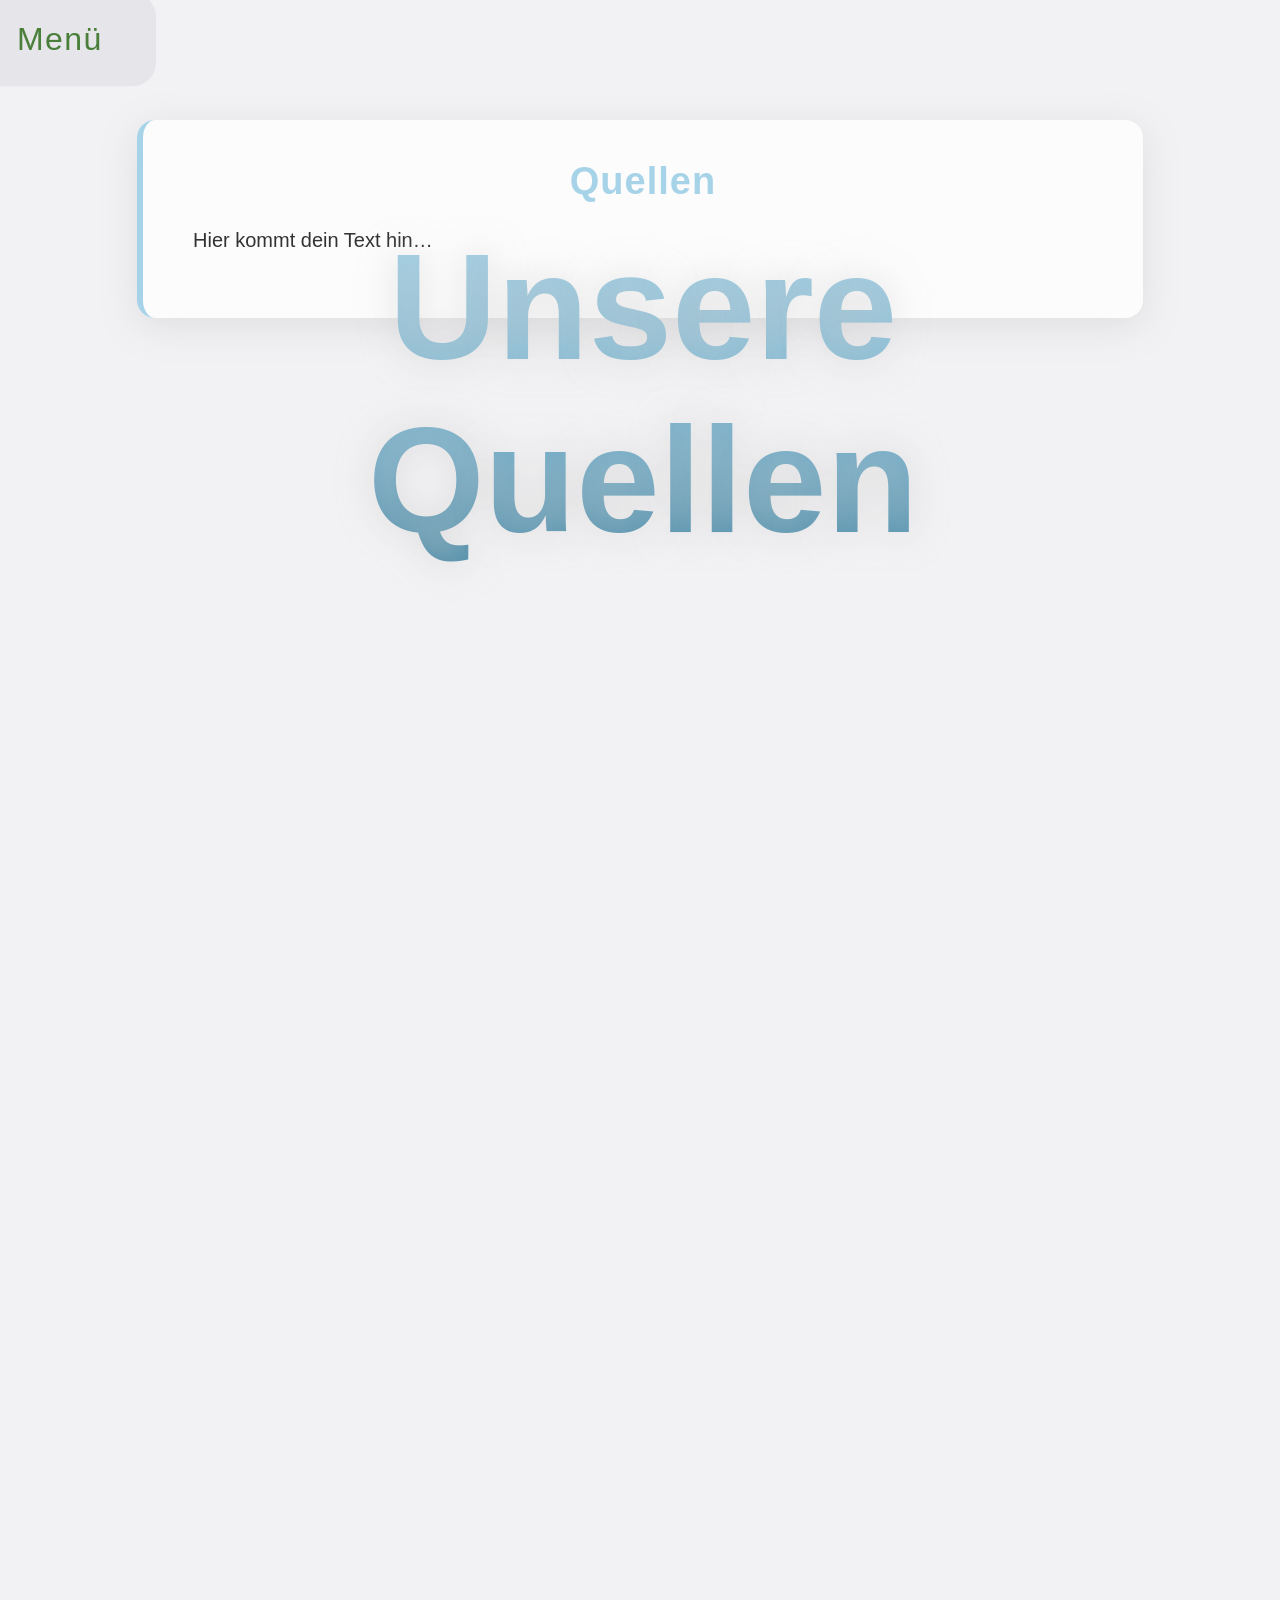
<file: Quellen.html>
<!DOCTYPE html>
<html lang="de">
<head>
    <meta charset="UTF-8">
    <title>Quellen</title>
	 <link rel="stylesheet" href="IDEE.css">

</head>
<body>



<button id="menuBtn" tabindex="-1">Menü</button>


<div id="svgMenu" class="hidden">
    <svg
      id="rheinturm"
      viewBox="0 0 200 500"
      style="overflow: visible;"
      xmlns="http://www.w3.org/2000/svg">


<!-- Boden -->
<rect x="0" y="0" width="220" height="1000" fill="#abd2b6" />

<!-- Boden-Schatten unter dem Turm -->
<ellipse cx="100" cy="430" rx="45" ry="12" fill="rgba(0,0,0,0.25)" />


  <!-- Antenne -->
  <rect x="95" y="60" width="10" height="60" fill="#dcdcdc"/>

  <!-- Spitze mit Schattierung -->
  <polygon points="95,60 98,0 102,0 105,60" fill="#f2f2f2"/>
  <polygon points="98,0 102,0 103,60 97,60" fill="rgba(0,0,0,0.15)"/>

  <!-- Rote Streifen -->
  <rect x="98" y="10" width="4" height="8" fill="#c40000"/>
  <rect x="96" y="50" width="8" height="10" fill="#c40000"/>

  <!-- Plattform (oben hell, unten dunkel) -->
  <polygon points="100,200 150,120 50,120" fill="#0a2a4a"/>
  
  <polygon points="100,200 130,152 70,152" fill="#cfcfcf"/>
  <polygon points="100,200 150,120 50,120" fill="rgba(0,0,0,0.25)"/>

  <!-- Schaft mit leichter vertikaler Schattierung -->
  <polygon points="80,420 120,420 112,172 88,172" fill="#cfcfcf"/>
  <polygon points="96,420 120,420 112,172 100,172" fill="rgba(0,0,0,0.15)"/>

  <!-- Spitze:1 -->
  <rect x="75" y="105" width="50" height="15" fill="#bdbdbd"/>
  <rect x="75" y="105" width="25" height="15" fill="rgba(0,0,0,0.15)"/>

  <!-- Spitze:2 -->
  <rect x="60" y="101" width="80" height="4" fill="#bdbdbd"/>

  <!-- Spitze:3 -->
  <rect x="85" y="87" width="30" height="15" fill="#bdbdbd"/>
  <rect x="85" y="87" width="15" height="15" fill="rgba(0,0,0,0.15)"/>

  <!-- Spitze:4 -->
  <rect x="60" y="86" width="80" height="4" fill="#bdbdbd"/>

  <!-- leichte Verbreiterung vor der Plattform -->
  <rect x="88" y="160" width="24" height="12" fill="#cfcfcf"/>
  <rect x="100" y="160" width="12" height="12" fill="rgba(0,0,0,0.15)"/>

  <!-- Lichtuhr -->
  <rect x="97" y="190" width="6" height="200" fill="#1a1a1a"/>
  <circle cx="100" cy="210" r="3" fill="#37e3ff"/>
  <circle cx="100" cy="240" r="3" fill="#37e3ff"/>
  <circle cx="100" cy="270" r="3" fill="#37e3ff"/>
  <circle cx="100" cy="300" r="3" fill="#37e3ff"/>
  <circle cx="100" cy="330" r="3" fill="#37e3ff"/>
  <circle cx="100" cy="360" r="3" fill="#37e3ff"/>
  <circle cx="100" cy="390" r="3" fill="red"/>
  <circle cx="100" cy="420" r="3" fill="black"/>

  <!-- Fundament -->
  <rect x="80" y="420" width="40" height="15" fill="#bdbdbd"/>
  <rect x="80" y="420" width="20" height="15" fill="rgba(0,0,0,0.15)"/>

<line x1="100" y1="210" x2="130" y2="180" stroke="white" stroke-width="1" />


<line x1="160" y1="180" x2="130" y2="180" stroke="white" stroke-width="1" />



 <a xlink:href="index.html">
    <text x="180" y="180" font-size="20" fill="black">Titelseite</text>
</a>

 


</svg>
</div>

<script>
const menu = document.getElementById("svgMenu");
const btn = document.getElementById("menuBtn");

// Menü öffnen/schließen
btn.addEventListener("click", () => {
    menu.classList.toggle("hidden");

    if (menu.classList.contains("hidden")) {
        btn.style.display = "block";   // Menü zu → Button sichtbar
    } else {
        btn.style.display = "none";    // Menü offen → Button unsichtbar
    }
});

// Menü schließen, wenn ein Menüpunkt angeklickt wird
document.querySelectorAll("#svgMenu a").forEach(link => {
    link.addEventListener("click", () => {
        menu.classList.add("hidden");  // Menü schließen
        btn.style.display = "block";   // Button wieder anzeigen
    });
});


</script>



<div class="section-block">
    <h2>Quellen</h2>
	<p>Hier kommt dein Text hin…</p>



<div style="text-align: center;">



    <h1 class="main-title">Unsere Quellen</h1>

    
</div>







</body>
</html>
</file>
<file: IDEE.css>
html, body {
    scroll-behavior: auto; 
    overflow-x: hidden;
}

body {
  margin: 0;
  min-height: 200vh;
  background-color: #F2F2F4; /* Mondgrau hell */

  background-size: 300% 300%;
  animation: bgMove 18s ease infinite;
  position: relative;
  z-index: 0;
}

@keyframes bgMove {
  0% { background-position: 0% 50%; }
  50% { background-position: 100% 50%; }
  100% { background-position: 0% 50%; }
}

#bgvideo {
    position: relative;
    top: 0;
    left: 0;
    width: 100vw;
    height: 100vh;
    object-fit: cover;
    z-index: -1;
    pointer-events: none;
}


.textblock {
    max-width: 1100px;
    width: 90%;
    margin: 2px auto;

    background: rgba(255, 255, 255, 0.85); /* Weiß transparent */
    padding: 30px 40px;
    border-radius: 12px;
    border-left: 6px solid #D9D9DD; /* Mondgrau mittel */
    box-shadow: 0 0 25px rgba(168,168,173,0.35); /* Mondgrau dunkel */

    z-index: 2;
    position: absolute;
    top: 95px;
    left: 27%;
}

/* Überschriften */
.textblock h1,
.textblock h2 {
    text-align: center;
    z-index: 1;
}

.textblock h1 {
    margin-bottom: 30px;
    color: #A7D3E8;
}

.textblock h2 {
    color: #A7D3E8;
    margin-bottom: 15px;
}

/* Absätze */
.textblock p {
    font-size: 18px;
    line-height: 1.6;
    z-index: 1;
}

.Concept {
    display: block;
    margin: 20px auto 0 auto;
    width: 300px;
    opacity: 0.95;
    z-index: 1;
}


svg text {
    fill: black;
    stroke: transparent;
    stroke-width: 2px;
    transition: stroke 0.25s ease, stroke-opacity 0.25s ease;
    transform-origin: center;
    transform-box: fill-box;
}

svg text:hover {
    stroke: red;
    stroke-opacity: 1;
}

h1 {
    color: #EAF8FF;
}

#rheinturm {
    position: absolute;
    top: 0;
    left: 0;
    height: 100vh;
    width: auto;
}

.hidden {
    opacity: 0;
    transform: scale(0.9);
    pointer-events: none;
    transition: opacity 0.3s ease, transform 0.3s ease;
}

#svgMenu {
    position: fixed;
    top: 0;
    left: 0;
    z-index: 9998;
    transition: opacity 0.3s ease, transform 0.3s ease;
}


#menuBtn {
    transform: scale(2.4);                 /* moderner, nicht zu groß */
    padding: 12px 22px;
    border-radius: 10px;

    position: fixed;
    top: 20px;
    left: 20px;

    background-color: #E6E6EA;            /* helles Moongrey */
    color: #4A7F3B;                       /* dein Grün */
    font-weight: 500;
    letter-spacing: 0.6px;                /* moderner Look */

    border: none;
    cursor: pointer;

    transition: background-color 0.25s ease,
                transform 0.25s ease,
                box-shadow 0.25s ease;

    z-index: 9999;
}

#menuBtn:hover {
    background-color: #f0f0f3;            /* leicht heller */
    transform: scale(2.55);               /* dezenter Hover */
    box-shadow: 0 4px 14px rgba(0,0,0,0.15);
}

#menuBtn:active {
    transform: scale(2.3);                /* kleiner, nicht „springend“ */
}


@keyframes pulse {
    0%   { transform: scale(3); }
    50%  { transform: scale(3.12); }
    100% { transform: scale(3); }
}

/* Titel */
.title-wrapper {
    position: absolute;
    top: 28%;
    left: 50%;
    transform: translate(-50%, -50%);
    display: flex;
    align-items: center;
    gap: 60px;
    animation: fadeIn 1.5s ease forwards;
}

.main-title {
    position: absolute;
    top: 0%;
    left: 50%;
    transform: translateX(-50%);

    font-size: 150px;
    font-weight: 800;
    font-family: "Segoe UI", sans-serif;
    z-index: 10;

    background: linear-gradient(
        to bottom,
        #A7D3E8 0%,
        #8BBFD7 40%,
        #6EAAC6 70%,
        #4F8EAA 100%
    );

    -webkit-background-clip: text;
    color: transparent;

    text-shadow: 0 0 35px rgba(200, 200, 200, 0.5);
}

/* Einblenden */
@keyframes fadeIn {
    from { opacity: 0; transform: translate(-50%, -60%); }
    to   { opacity: 1; transform: translate(-50%, -50%); }
}

html {
    scroll-behavior: smooth;
}

/* Sektionen */
section h2 {
    font-size: 40px;
    text-align: center;
    margin-top: 80px;
    margin-bottom: 40px;
}

section {
    display: flex;
    justify-content: center;
    margin: 120px 0;
}

/* Moderner Textblock */
.section-block {
    max-width: 900px;
    width: 90%;
    margin: 120px auto;
    padding: 40px 50px;

    background: rgba(255, 255, 255, 0.75); /* Weiß */
    backdrop-filter: blur(8px);

    border-radius: 18px;
    border-left: 6px solid #A7D3E8;
    box-shadow: 0 8px 35px rgba(168,168,173,0.25);

    color: #A7D3E8;
    font-family: "Segoe UI", sans-serif;
}
.section-block {
    flex: 1 !important;
}

.section-block h2 {
    margin-top: 0;
    margin-bottom: 20px;
    font-size: 38px;
    font-weight: 700;
    text-align: center;

    color: #A7D3E8;
    letter-spacing: 1px;
}

.section-block p {
    font-size: 20px;
    line-height: 1.75;
    color: #333;
}

/* Scrollbar */
::-webkit-scrollbar {
  width: 8px;
}

::-webkit-scrollbar-track {
  background: #F2F2F4; /* Mondgrau hell */
}

::-webkit-scrollbar-thumb {
  background: #A8A8AD; /* Mondgrau dunkel */
  border-radius: 4px;
}

::-webkit-scrollbar-thumb:hover {
  background: #8F8F94; 
}

#menuBtn:focus {
    outline: none;
}

.section-img {
    display: block;
    width: 100%;
    max-width: 900px;
    margin: 20px auto;
    border-radius: 14px;
    box-shadow: 0 4px 18px rgba(0,0,0,0.15);
}

/* Nur für Rückblick */
.rueckblick.section-block {
    max-width: 900px;
    width: 90%;
    margin: 120px auto;
    padding: 40px 50px;

    background: rgba(255, 255, 255, 0.75);
    backdrop-filter: blur(8px);

    border-radius: 18px;
    border-left: 6px solid #A7D3E8;
    box-shadow: 0 8px 35px rgba(168,168,173,0.25);

    color: #A7D3E8;
    font-family: "Segoe UI", sans-serif;
}

.rueckblick.section-block h2 {
    margin-top: 0;
    margin-bottom: 20px;
    font-size: 38px;
    font-weight: 700;
    text-align: center;
    color: #A7D3E8;
    letter-spacing: 1px;
}

.rueckblick.section-block p {
    font-size: 20px;
    line-height: 1.75;
    color: #333;
}

#rueckblick {
    background-image: url('Düsseldorf_1647.jpg');
    background-size: cover;
    background-position: center;
}

.timeline-block summary {
    font-size: 28px;
    font-weight: bold;
    cursor: pointer;
    list-style: none;
}

.timeline-block summary::-webkit-details-marker {
    display: none;
}

.nice-btn {
    display: inline-block;
    padding: 12px 24px;
    background-color: #A7D3E8;
    color: white;
    border-radius: 10px;
    text-decoration: none;
    font-size: 20px;
    font-weight: 600;
    transition: 0.25s;
}

.nice-btn:hover {
    background-color: #7AB4CE;
    transform: scale(1.05);
}

.nice-btn {
    position: relative;
    z-index: 9999;
}

.button-wrapper {
    text-align: center;
    margin-top: 25px;
}

.button-wrapper .nice-btn {
    margin: 0 10px;
}
.rwd-wrapper {
    display: flex;
    align-items: flex-start;
    gap: 40px;
    max-width: 1400px;
    margin: 80px auto;
}

.rwd-text {
    flex: 1;
}

.rwd-img {
    flex: 0 0 420px;
    margin-top: 40px;
}

.rwd-img img {
    width: 100%;
    border-radius: 14px;
    box-shadow: 0 4px 18px rgba(0,0,0,0.15);
}

.janwellem-small {
    width: 180px;   
    height: auto;
    border-radius: 10px;
    cursor: pointer;
}
/* Galerie */
.jaw-gallery {
    display: flex;
    flex-direction: column;
    gap: 15px;
    margin-top: 160px;
}

/* Overlay */
#imgOverlay {
    position: fixed;
    top: 0;
    left: 0;
    width: 100vw;
    height: 100vh;
    background: rgba(0,0,0,0.75);
    display: none;               /* unsichtbar */
    justify-content: center;
    align-items: center;
    z-index: 99999;
}

/* Großes Bild */
#overlayImg {
    width: 20vw;                 /* ca. 1/5 der Breite */
    height: auto;
    border-radius: 12px;
    box-shadow: 0 0 25px rgba(255,255,255,0.4);
}

.jaw-pic {
    width: 280px;   
    height: auto;
    border-radius: 10px;
    box-shadow: 0 4px 12px rgba(0,0,0,0.15);
}
.janwellem-box {
    display: flex;
    
    margin: 20px 0;
}

.janwellem-pic {
    width: 180px;     
    height: auto;
    border-radius: 10px;
    box-shadow: 0 4px 12px rgba(0,0,0,0.15);
}
/* Hintergrund für den Zukunftsbereich */
#zukunft {
    background-image: url('dein_zukunftsbild.jpg');
    background-size: cover;
    background-position: center;
}

/* Zukunfts-Box */
.zukunft.section-block {
    max-width: 900px;
    width: 90%;
    margin: 120px auto;
    padding: 40px 50px;

    background: rgba(255, 255, 255, 0.75);
    backdrop-filter: blur(8px);

    border-radius: 18px;
    border-left: 6px solid #7FD6E8; /* Zukunftsfarbe */
    box-shadow: 0 8px 35px rgba(168,168,173,0.25);

    color: #7FD6E8;
    font-family: "Segoe UI", sans-serif;
}

/* Zukunft Summary */
.zukunft-details summary {
    font-size: 28px;
    font-weight: bold;
    cursor: pointer;
    list-style: none;
}

/* Marker ausblenden */
.zukunft-details summary::-webkit-details-marker {
    display: none;
}

/* Zukunftstext */
.zukunft-details p {
    font-size: 20px;
    line-height: 1.75;
    color: #333;
}

/* Buttons im Zukunftsbereich */
#zukunft .button-wrapper {
    margin-top: 25px;
    display: flex;
    gap: 20px;
}
.zukunft-heading {
    color: #7FD6E8; /* dunkles Türkis */
    font-weight: 700;
}
.container {
  display: flex;
  align-items: center; /* sorgt für gleiche Höhe */
  justify-content: space-between; /* verteilt Box und Bild */
}

.text-box {
  width: 60%;
}

.image {
  width: 35%;
  height: auto;
}
.top-bar {
    width: 100%;
    z-index: 30;
    height: 40px;
    text-align: center;
    position: relative;
    padding: 8px 0;
    background-color: #f5f5f5; /* sehr dezentes Grau */
    font-size: 14px;
    font-family: sans-serif;
    color: #333;
    border-bottom: 1px solid #ddd; /* hauchdünne Linie */
}
</file>
